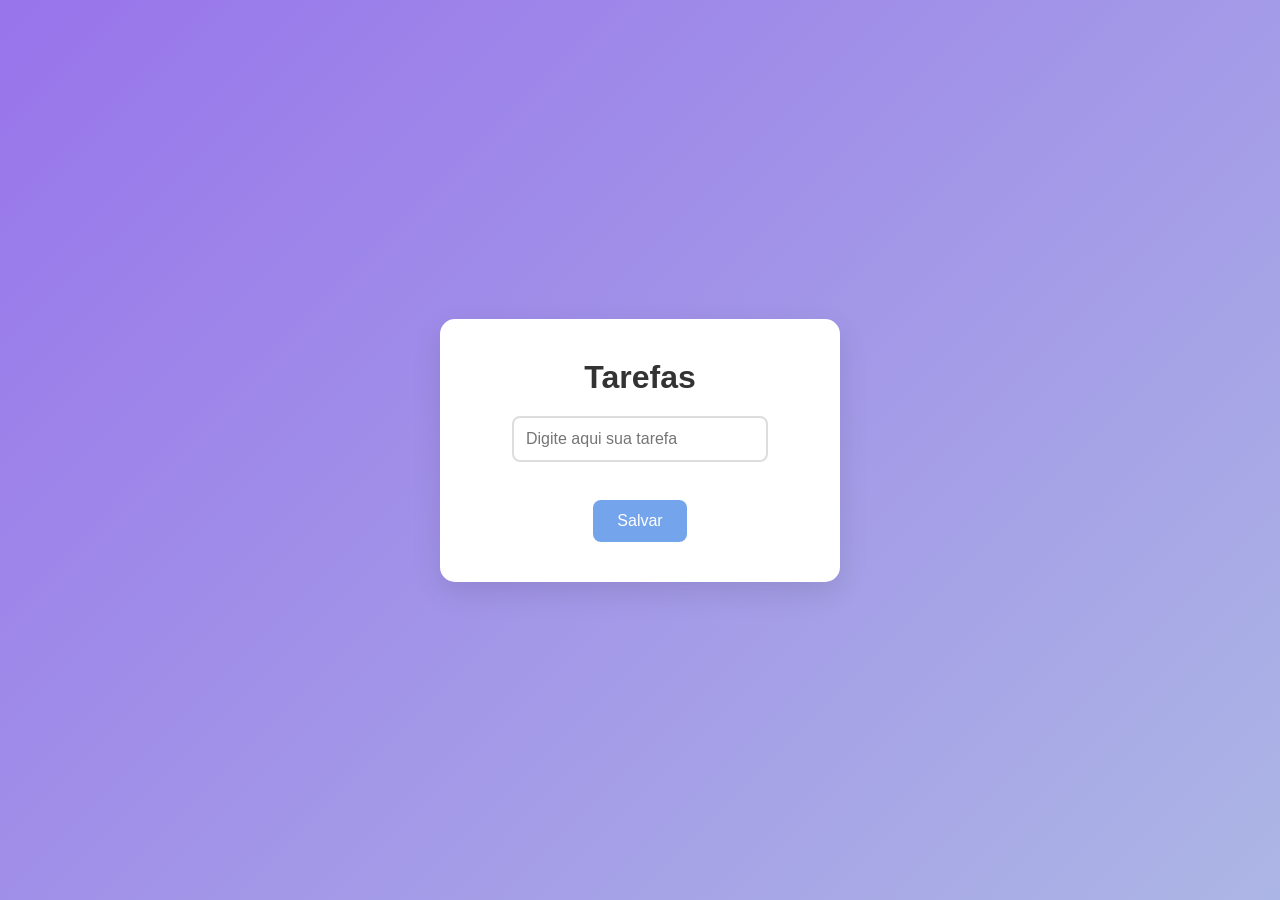
<file: index.html>
<!DOCTYPE html>
<html lang="pt-br">
<head>
    <meta charset="UTF-8">
    <meta name="viewport" content="width=device-width, initial-scale=1.0">
    <title>Tarefas</title>
    <link rel="stylesheet" href="style.css">
</head>
<body>
    <div class="container">
        <h1 class="titulo">Tarefas</h1>
        <form class="form-tarefa">
            <input type="text" id="tarefa" class="input-tarefa" placeholder="Digite aqui sua tarefa">
            <br>
            <button type="button" class="btn-salvar" onclick="fnSalvarTarefas();fnExibirTarefas()">Salvar</button>
        </form>
        <ul id="lista-tarefas"></ul>
    </div>

    <script src="app.js"></script>
</body>
</html>
</file>
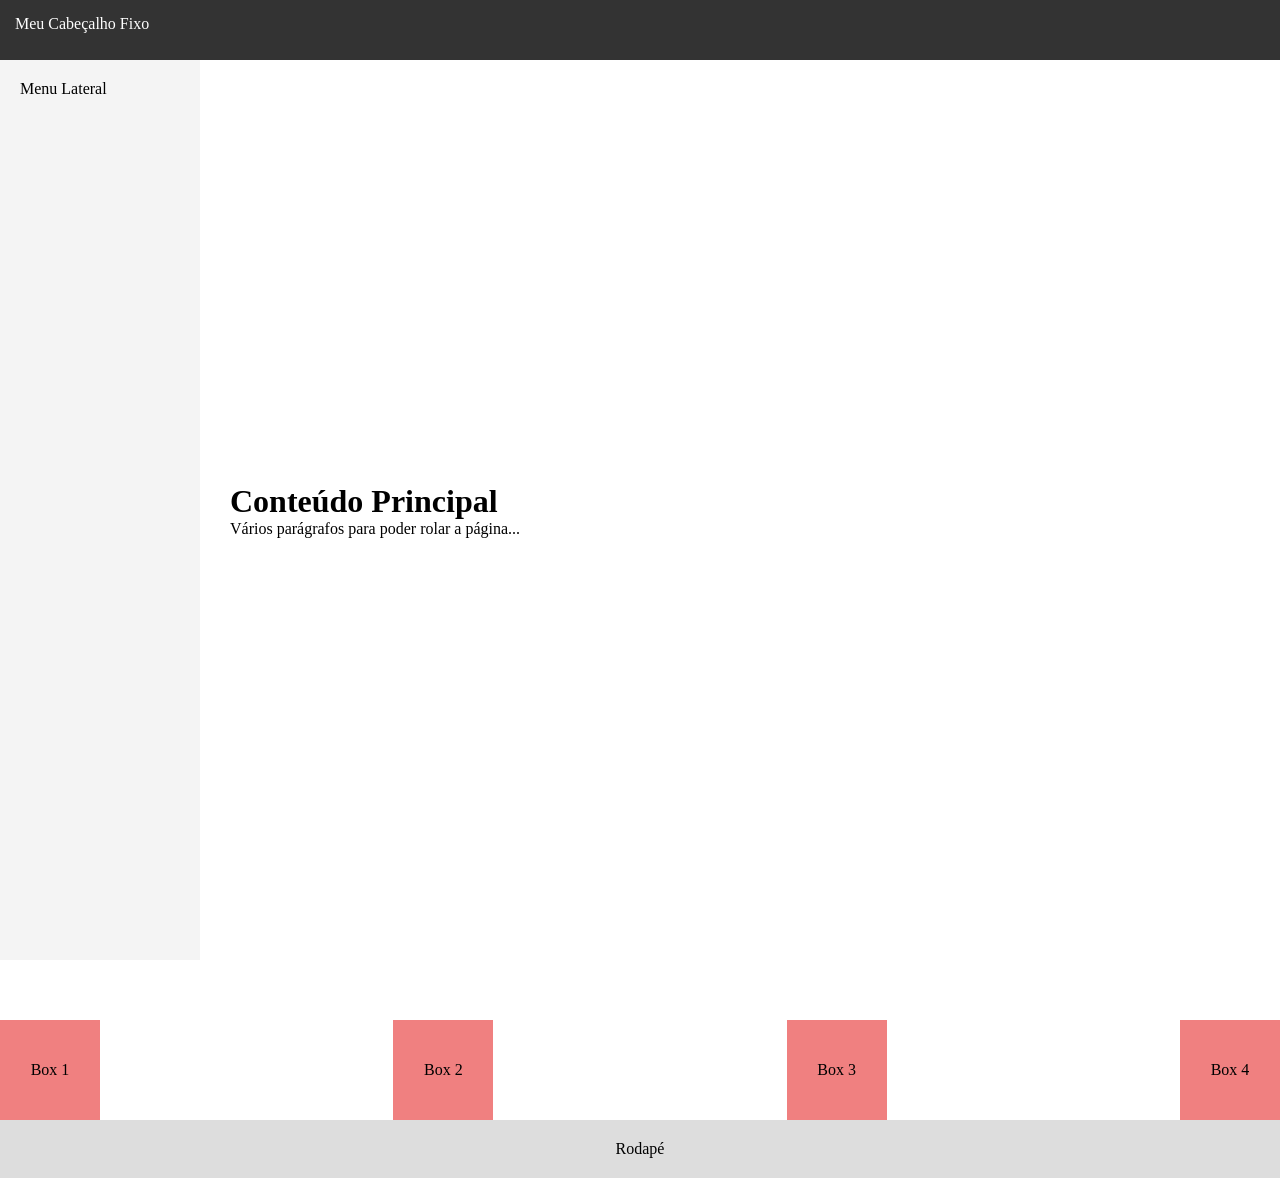
<file: Aleatório/teste.html>
<!DOCTYPE html>
<html lang="pt-br">
<head>
  <meta charset="UTF-8">
  <title>Exemplo de Posicionamento</title>
  <link rel="stylesheet" href="estilos.css">
</head>
<body>
  <header>Meu Cabeçalho Fixo</header>
  
  <div class="container">
    <aside>Menu Lateral</aside>
    <main>
      <h1>Conteúdo Principal</h1>
      <p>Vários parágrafos para poder rolar a página...</p>
      <!-- Adicione mais conteúdo para ver o scroll -->
    </main>
  </div>

  <div class="container">
    <div class="box">Box 1</div>
    <div class="box">Box 2</div>
    <div class="box">Box 3</div>
    <div class="box">Box 4</div>
  </div>
  

  <footer>Rodapé</footer>
</body>
</html>
</file>
<file: style.css>
* {
    margin: 0;
    padding: 0;
    box-sizing: border-box;
}

body {
    font-family: 'Segoe UI', Tahoma, Geneva, Verdana, sans-serif;
    background: linear-gradient(135deg, #9874eb, #acb6e5);
    height: 100vh;
    display: flex;
    align-items: center;
    justify-content: center;
}

.container {
    background-color: white;
    padding: 40px;
    border-radius: 15px;
    box-shadow: 0 10px 30px rgba(0,0,0,0.1);
    width: 100%;
    max-width: 400px;
    text-align: center;
}

.titulo {
    color: #333;
    margin-bottom: 20px;
}

.form-tarefa {
    display: flex;
    flex-direction: column;
    align-items: center;
}

.input-tarefa {
    width: 80%;
    padding: 12px;
    margin-bottom: 20px;
    border: 2px solid #ddd;
    border-radius: 8px;
    font-size: 16px;
    transition: border-color 0.3s;
}

.input-tarefa:focus {
    border-color: #8e74eb;
    outline: none;
}

.btn-salvar {
    background-color: #74a4eb;
    color: #fff;
    border: none;
    padding: 12px 24px;
    font-size: 16px;
    border-radius: 8px;
    cursor: pointer;
    transition: background-color 0.3s;
}

.btn-salvar:hover {
    background-color: #845cc5;
}
</file>
<file: Aleatório/estilos.css>
/* Reset básico */
* {
    margin: 0;
    padding: 0;
    box-sizing: border-box;
  }
  
  /* Cabeçalho fixo */
  header {
    position: fixed;
    top: 0;
    left: 0;
    width: 100%;
    height: 60px;
    background-color: #333;
    color: white;
    padding: 15px;
    z-index: 1000;
  }
  
  /* Espaço para não cobrir o conteúdo */
  .container {
    display: flex;
    margin-top: 60px;
  }
  
  /* Menu lateral */
  aside {
    width: 200px;
    height: 100vh;
    position: sticky;
    top: 60px;
    background-color: #f4f4f4;
    padding: 20px;
  }
  
  /* Conteúdo principal */
  main {
    flex: 1;
    padding: 20px;
  }
  
  /* Rodapé */
  footer {
    background-color: #ddd;
    padding: 20px;
    text-align: center;
  }

  
  .container {
    display: flex;
    justify-content: space-between;
    align-items: center;
    gap: 10px;
  }
  
  .box {
    width: 100px;
    height: 100px;
    background-color: lightcoral;
    display: flex;
    align-items: center;
    justify-content: center;
  }
</file>
